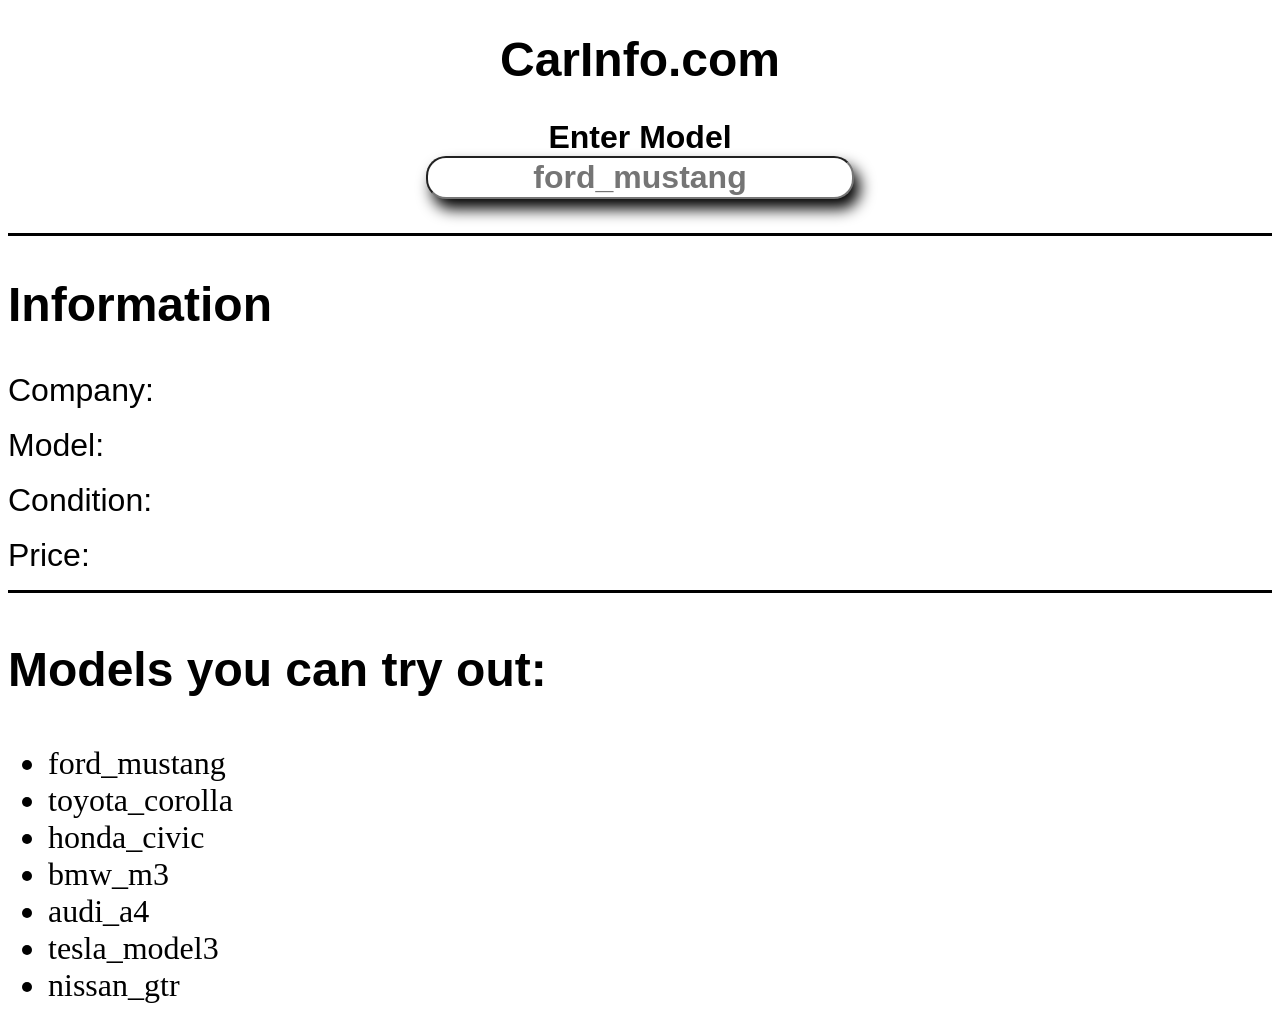
<file: dom/car-info-app/index.html>
<!DOCTYPE html>
<html lang="en">
<head>
    <meta charset="UTF-8">
    <meta name="viewport" content="width=device-width, initial-scale=1.0">
    <title>Document</title>
    <link rel="stylesheet" href="style.css">
</head>
<body>
    <h1 id="heading">CarInfo.com</h1>
    <label for="input" id="input_label">Enter Model</label>
    <input id="input" type="text" placeholder="ford_mustang"><br>
    <hr id="hr">
    <h2 id="car-info-heading">Information</h2>
    <label class="info-label" id="company">Company:</label><br><br>
    <label class="info-label" id="model">Model:</label><br><br>
    <label class="info-label" id="condition">Condition:</label><br><br>
    <label class="info-label" id="price">Price:</label>
    <hr id="hr">
    <h3 id="car-info-heading">Models you can try out:</h3>
    <ul>
        <li>ford_mustang</li>
        <li>toyota_corolla</li>
        <li>honda_civic</li>
        <li>bmw_m3</li>
        <li>audi_a4</li>
        <li>tesla_model3</li>
        <li>nissan_gtr</li>
    </ul>
    <script src="script.js"></script>
</body>
</html>
</file>
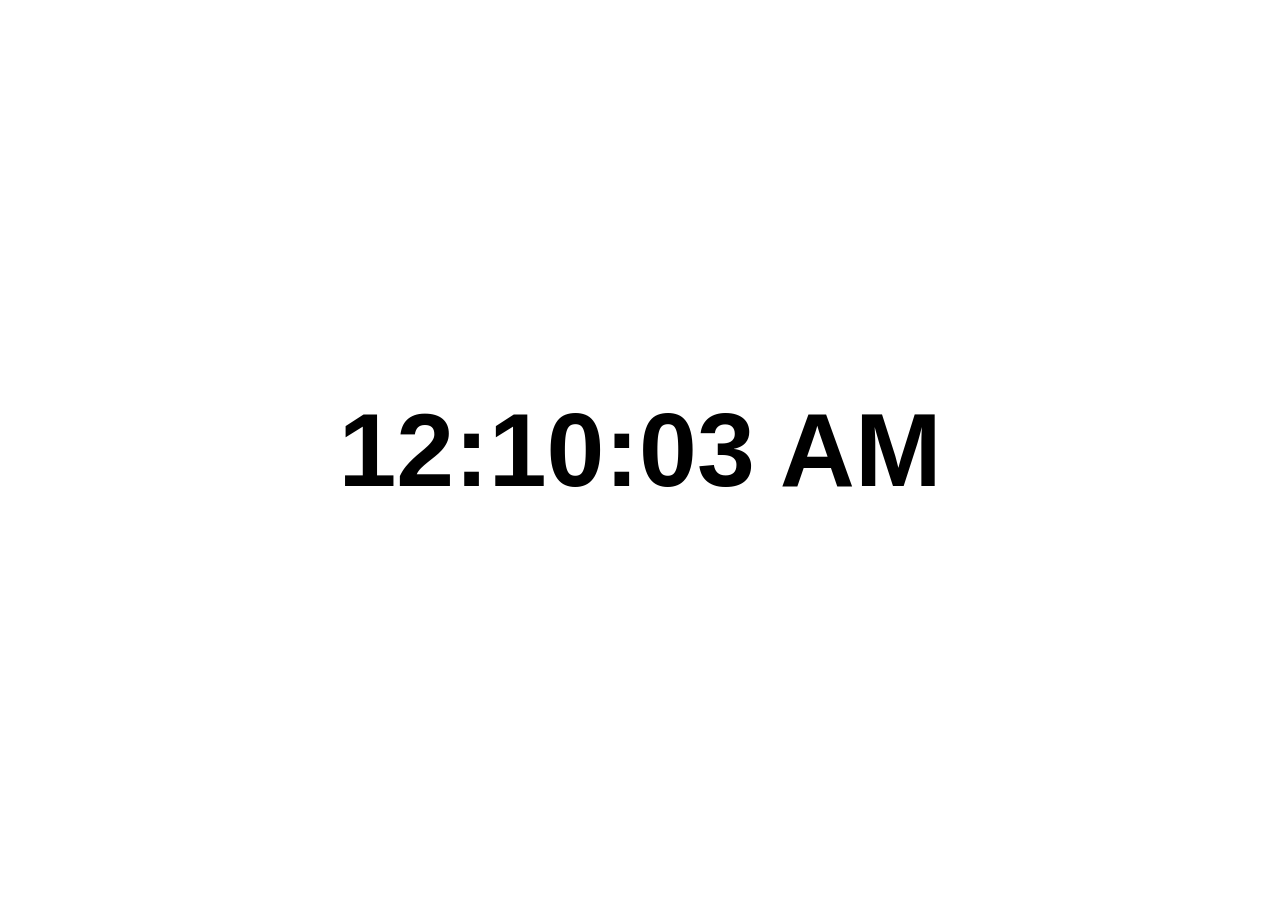
<file: dom/digital-clock/index.html>
<!DOCTYPE html>
<html lang="en">
<head>
    <meta charset="UTF-8">
    <meta name="viewport" content="width=device-width, initial-scale=1.0">
    <title>Document</title>
    <link rel="stylesheet" href="style.css">
</head>
<body>
    
    <div id="clock-container">
        <div id="clock">00:00:00</div>
    
    </div>
    <script src="script.js"></script>
</body>
</html>
</file>
<file: dom/car-info-app/style.css>
#heading{
    font-family:'Trebuchet MS', 'Lucida Sans Unicode', 'Lucida Grande', 'Lucida Sans', Arial, sans-serif;
    font-size: 3em;
    text-align: center;
}

#input_label{
    font-size: 2em;
    font-family: Arial, Helvetica, sans-serif;
    font-weight: bold;
    display: block;
    text-align: center;
}

#input{
    font-size: 2em;
    font-weight: bold;
    display: block;
    margin: 0 auto;
    text-align: center;
    border-radius: 20px;
    box-shadow: 6px 10px 15px 0px;
    background: #fff;
}

#hr{
    display: block;
    height: 1px;
    border: 0;
    border-top: 3px solid #000000;
    margin: 1em 0;
    padding: 0;
}

#car-info-heading{
    font-family:Arial, Helvetica, sans-serif;
    font-size: 3em;
}

.info-label{
    font-family:'Trebuchet MS', 'Lucida Sans Unicode', 'Lucida Grande', 'Lucida Sans', Arial, sans-serif;
    font-size: 2em;
}

ul{
    font-size: 2em;
}
</file>
<file: dom/digital-clock/style.css>
body{
    margin: 0;
}
#clock-container{
    display: flex;
    justify-content: center;
    align-items: center;
    height: 100vh;
}
#clock{
    font-family: 'Franklin Gothic Medium', 'Arial Narrow', Arial, sans-serif;
    font-size: 6.5rem;
    font-weight: bold;
    text-align: center;
    backdrop-filter: blur(5px);
    background-color: hsl(0, 0%, 100%, 0.1);
    width: 100%;
}
</file>
